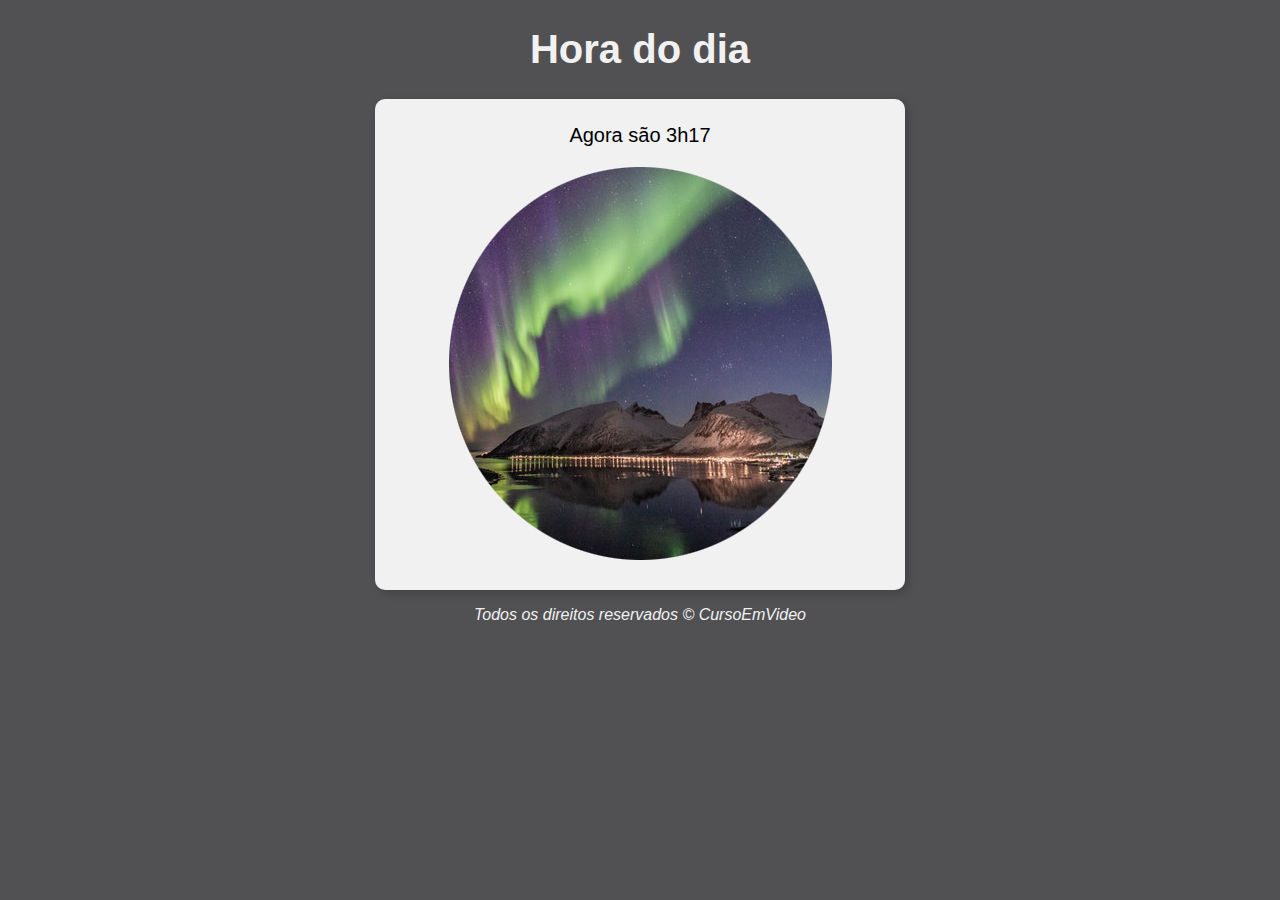
<file: MODULO-D/01_HORAS/index.html>
<!DOCTYPE html>
<html lang="pt-BR">
<head>
    <meta charset="UTF-8">
    <meta name="viewport" content="width=device-width, initial-scale=1.0">
    <link rel="stylesheet" href="estilo.css">
    <title>Modelo de Exercício</title>
</head>
<body onload="carregar()">
    
    <header>
        <h1>Hora do dia</h1>
    </header>

    <section>
        <div id="msg">
            Aqui vai a mensagem
        </div>
        <div id="foto">
            <img id="img" src="img/manha.png" alt="Foto do dia">
        </div>
    </section>

    <footer>
        <p>Todos os direitos reservados &copy; CursoEmVideo</p>
    </footer>
    <script src="script.js"></script>
</body>
</html>
</file>
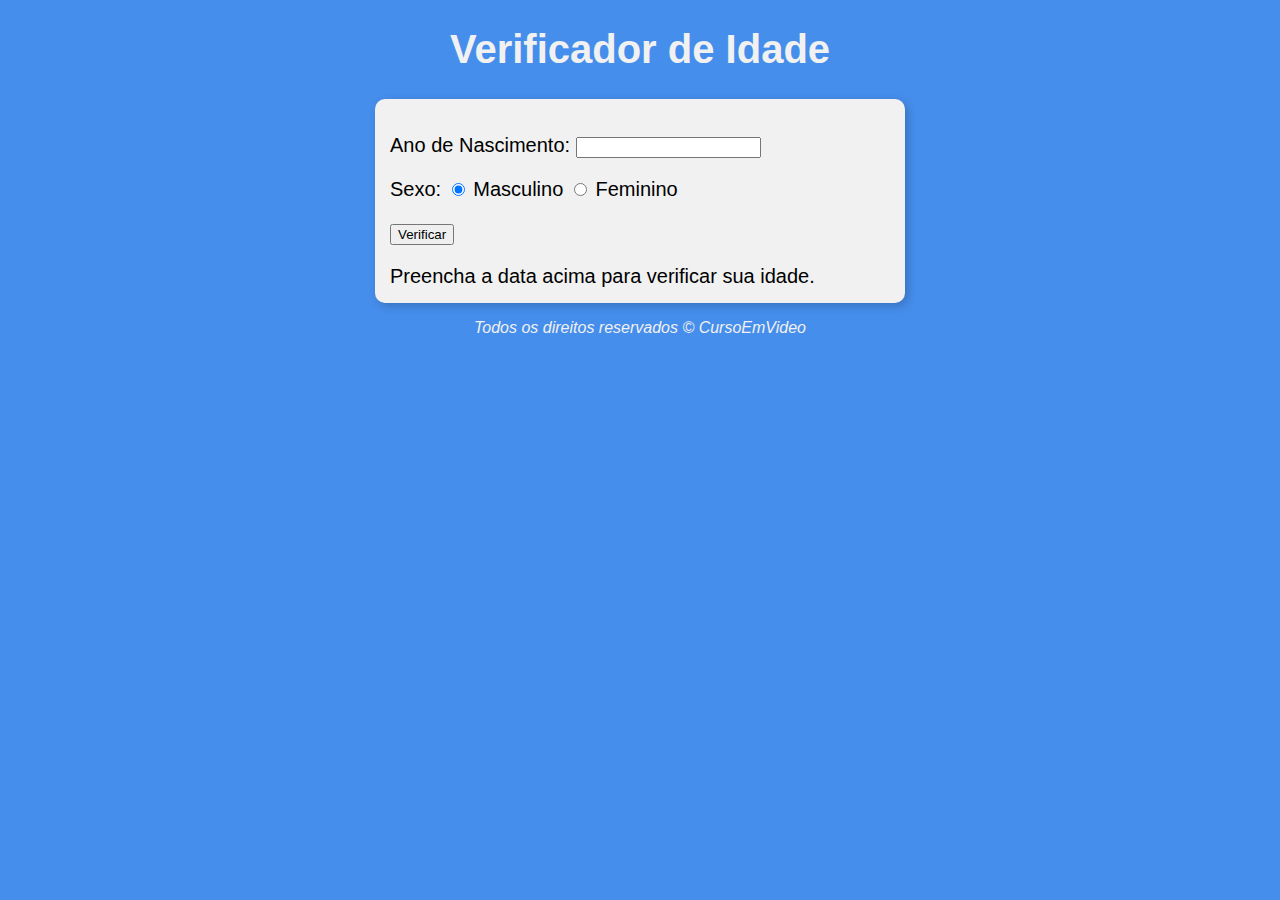
<file: MODULO-D/02_IDADE/index.html>
<!DOCTYPE html>
<html lang="pt-BR">
<head>
    <meta charset="UTF-8">
    <meta name="viewport" content="width=device-width, initial-scale=1.0">
    <link rel="stylesheet" href="estilo.css">
    <title>Verificador de Idade</title>
</head>
<body>
    
    <header>
        <h1>Verificador de Idade</h1>
    </header>

    <section>
        <div>
            <p>
                Ano de Nascimento:
                <input type="number" name="txtAno" id="txtAno" min="0">
            </p>
            <p>
                Sexo:
                <input type="radio" name="radioSex" id="masc" checked>
                <label for="masc">Masculino</label>
                <input type="radio" name="radioSex" id="fem">
                <label for="fem">Feminino</label>
            </p>
            <p>
                <input type="button" value="Verificar" onclick="verificar()">
            </p>

        </div>
        
        <div id="resultado">
            Preencha a data acima para verificar sua idade.
        </div>
    </section>

    <footer>
        <p>Todos os direitos reservados &copy; CursoEmVideo</p>
    </footer>
    <script src="script.js"></script>
</body>
</html>
</file>
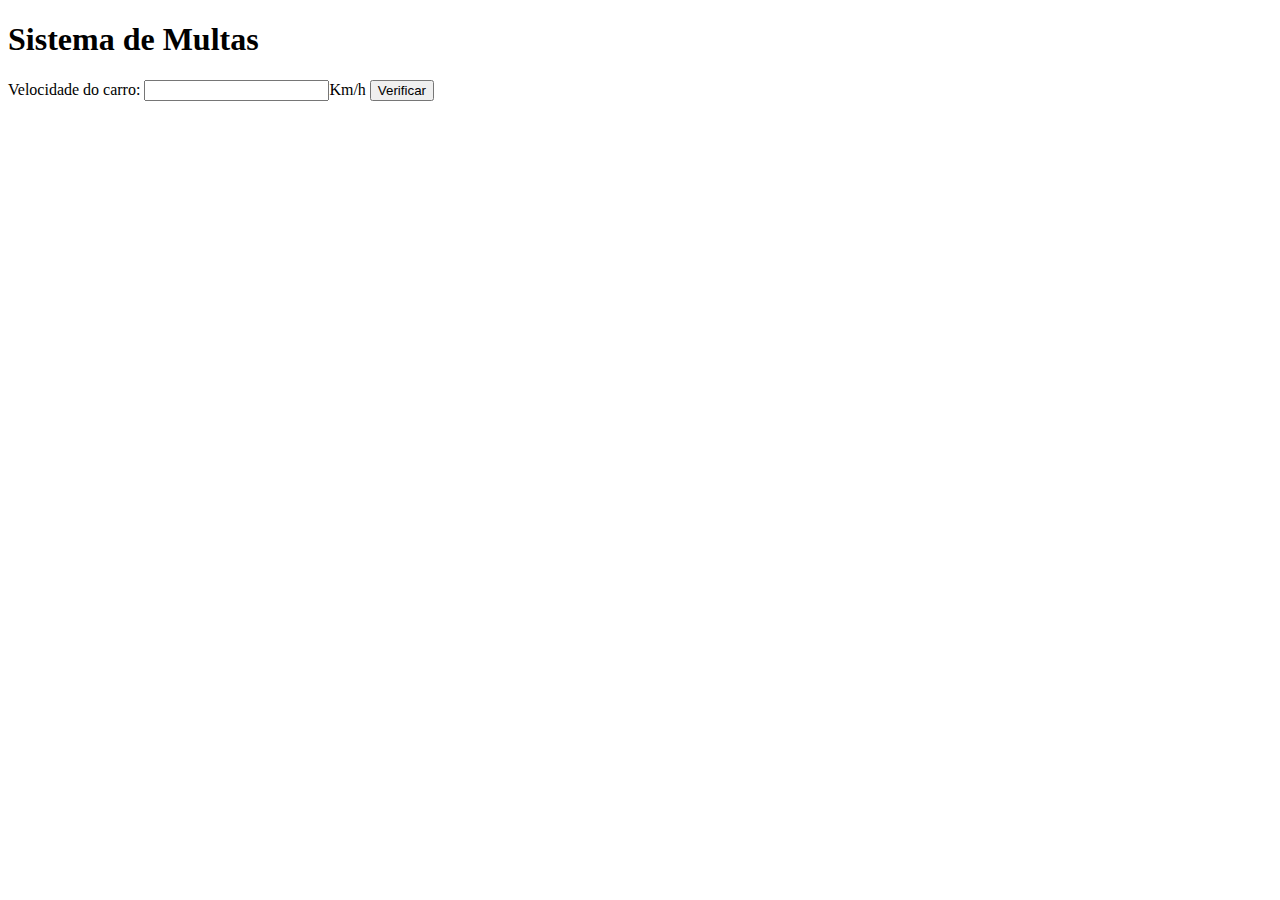
<file: 01_Multas.html>
<!DOCTYPE html>
<html lang="pt-BR">
<head>
    <meta charset="UTF-8">
    <meta name="viewport" content="width=device-width, initial-scale=1.0">
    <title>JavaScript</title>
</head>
<body>
    <h1>Sistema de Multas</h1>
    Velocidade do carro: <input type="number" name="velocidadeDigitada" id="velocidadeDigitada">Km/h 
    <input type="button" value="Verificar" onclick="calcular()">
    <div id="resposta"></div>

    <script>
        function calcular() {
            var texto = window.document.querySelector('input#velocidadeDigitada')
            var resposta = window.document.querySelector('div#resposta')
            var velocidade = Number(texto.value)

            resposta.innerHTML = `<p>Sua velocidade atual é de <strong>${velocidade} Km/h </strong></p>`
            if (velocidade > 60) {
                resposta.innerHTML += `<p>Você foi <strong>MULTADO!</strong>`
            }
            resposta.innerHTML += `<p>Dirija com cinto de segurança</p>`
        }
    </script>
</body>
</html>
</file>
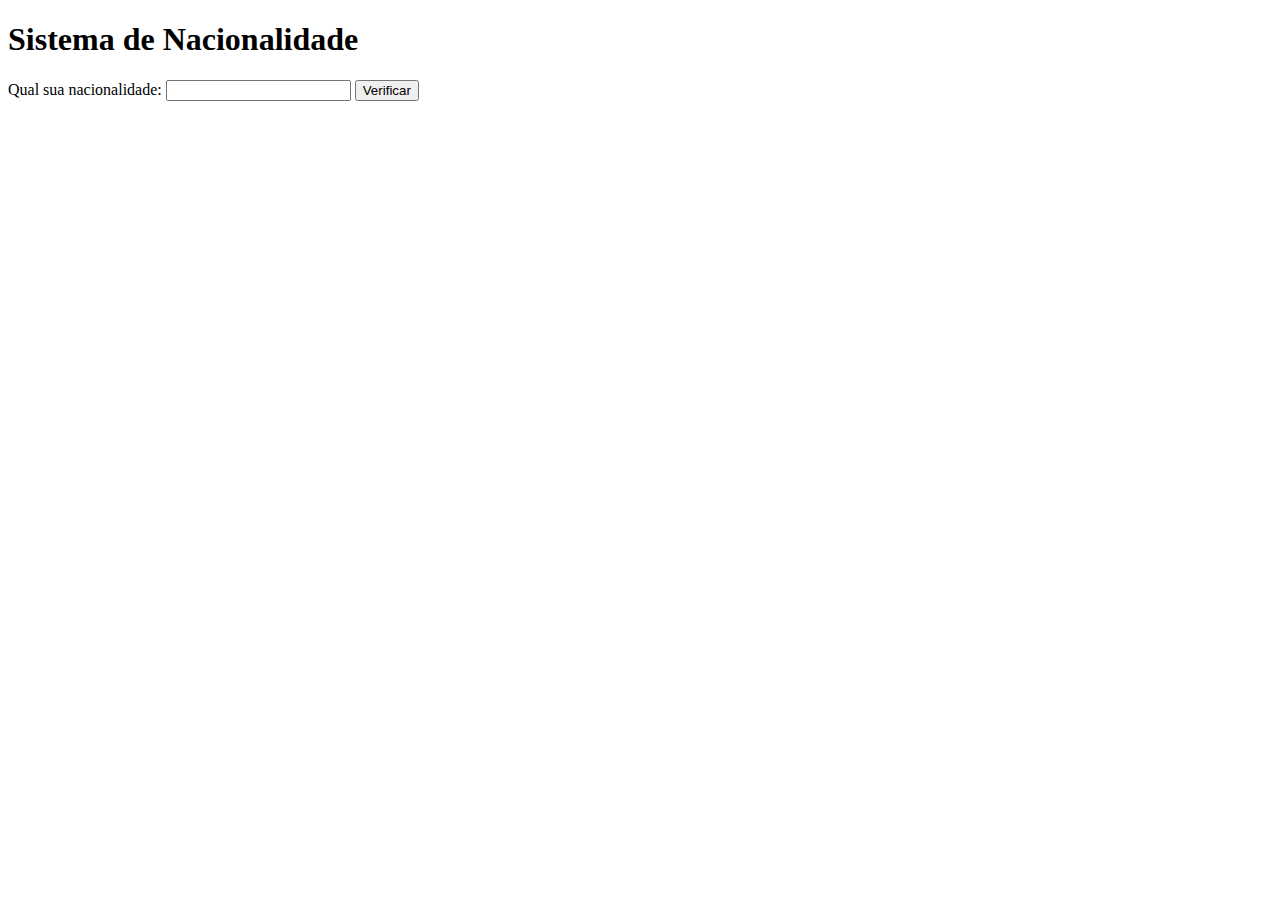
<file: 02_Nacionalidade.html>
<!DOCTYPE html>
<html lang="pt-BR">
<head>
    <meta charset="UTF-8">
    <meta name="viewport" content="width=device-width, initial-scale=1.0">
    <title>JavaScript</title>
</head>
<body>
    <h1>Sistema de Nacionalidade</h1>
    Qual sua nacionalidade: <input type="text" name="nacionalidade" id="nacionalidade"> 
    <input type="button" value="Verificar" onclick="verificar()">
    <div id="resposta"></div>

    <script>
        function verificar() {
            var texto = window.document.querySelector('input#nacionalidade')
            var resposta = window.document.querySelector('div#resposta')
            var nacionalidade = texto.value

            if (nacionalidade == 'Brasil') {
                resposta.innerHTML = `<p>Voce é <strong>brasileiro!</strong></p>`
            } else {
                resposta.innerHTML = `<p>Voce é <strong>estrangeiro!</strong></p>`
            }
        }
    </script>
</body>
</html>
</file>
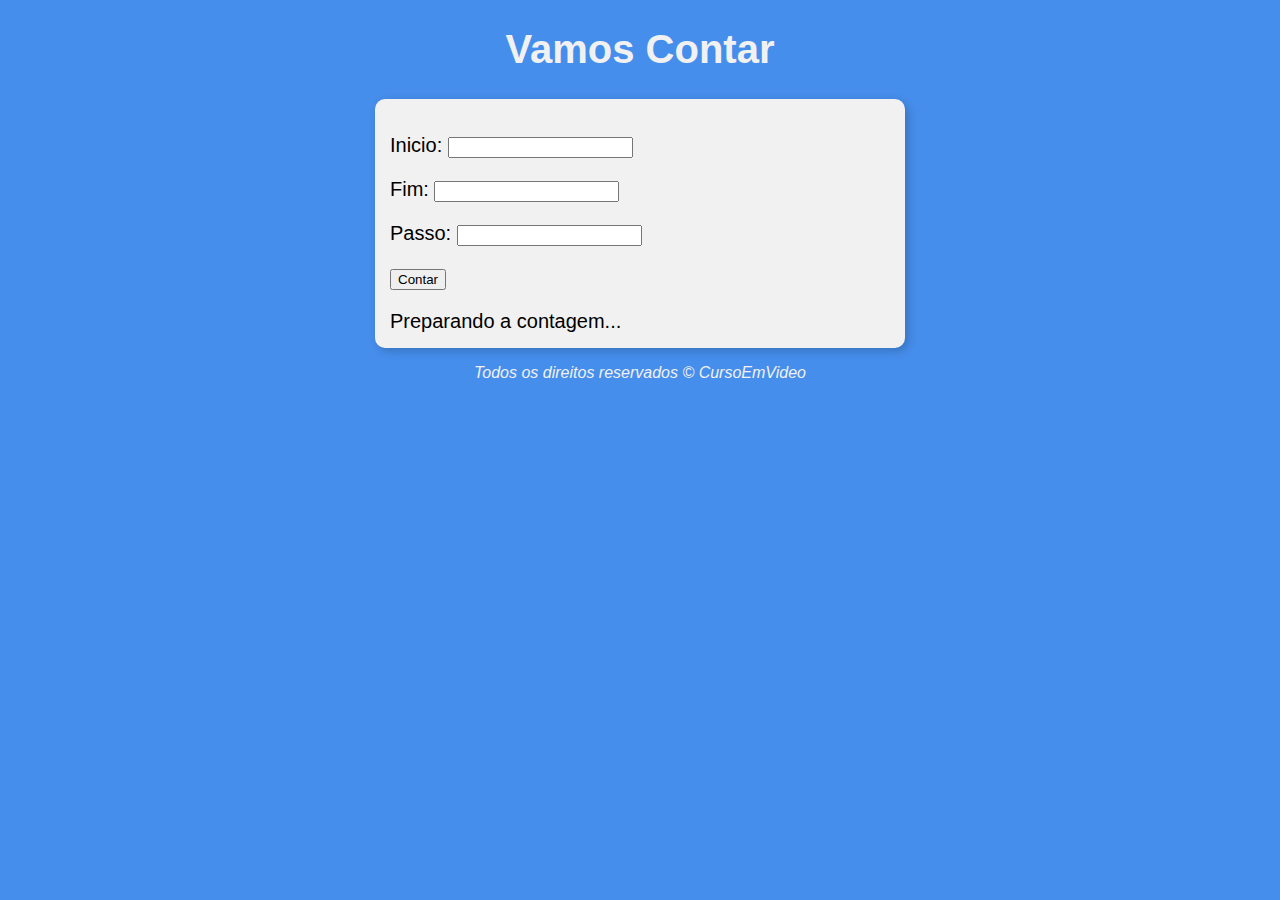
<file: MODULO-E/01_VAMOS_CONTAR/modelo.html>
<!DOCTYPE html>
<html lang="pt-BR">
<head>
    <meta charset="UTF-8">
    <meta name="viewport" content="width=device-width, initial-scale=1.0">
    <link rel="stylesheet" href="estilo.css">
    <title>Vamos Contar</title>
</head>
<body>
    
    <header>
        <h1>Vamos Contar</h1>
    </header>

    <section>
        <div id="dados">
            <p>Inicio: <input type="number" name="inicio" id="inicio"></p>
            <p>Fim: <input type="number" name="fim" id="fim"></p>
            <p>Passo: <input type="number" name="passo" id="passo"></p>
            <p><button type="submit" onclick="contar()">Contar</button></p>
        </div>
        <div id="resultado">Preparando a contagem...</div>
    </section>

    <footer>
        <p>Todos os direitos reservados &copy; CursoEmVideo</p>
    </footer>
    <script src="script.js"></script>
</body>
</html>
</file>
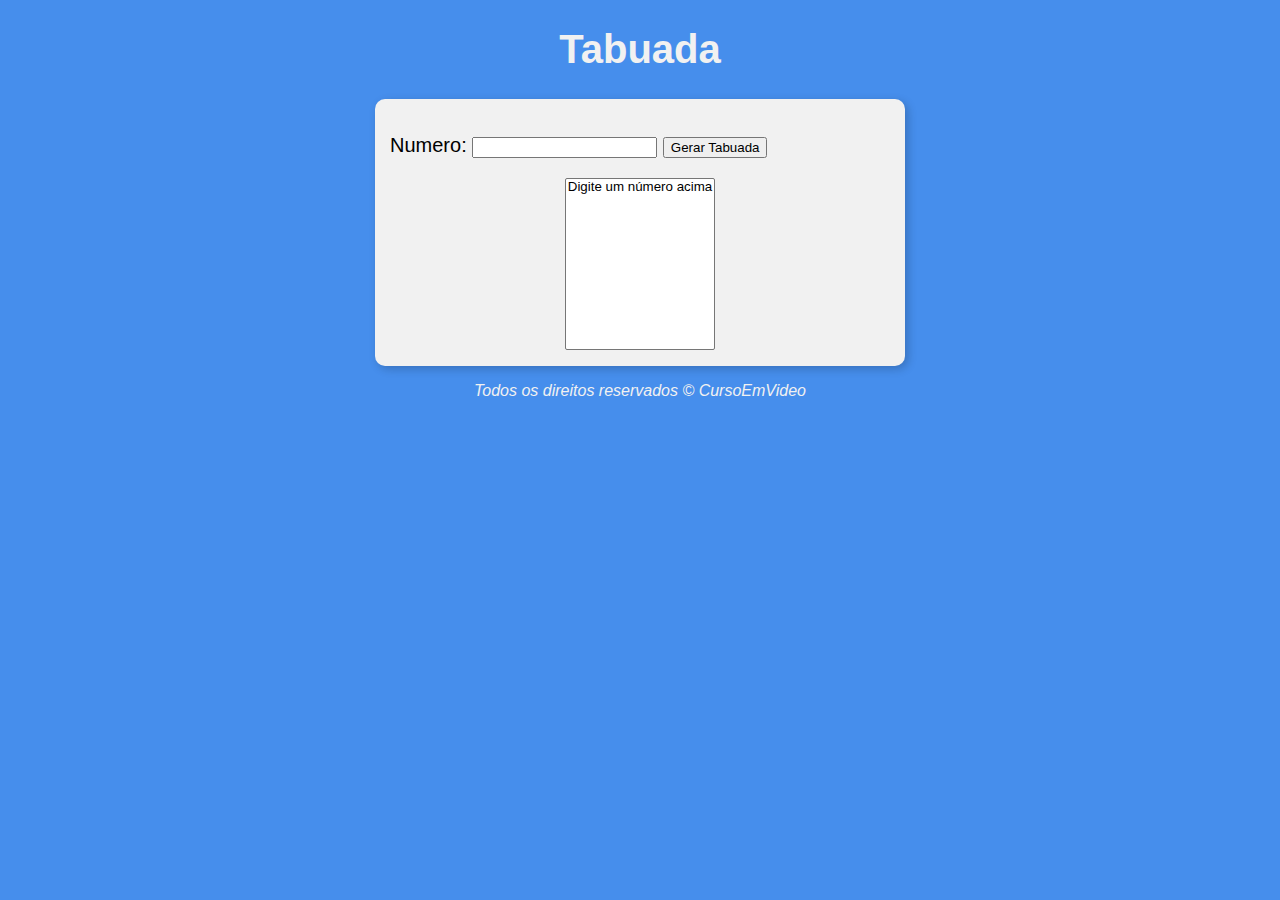
<file: MODULO-E/02_TABUADA/modelo.html>
<!DOCTYPE html>
<html lang="pt-BR">
<head>
    <meta charset="UTF-8">
    <meta name="viewport" content="width=device-width, initial-scale=1.0">
    <link rel="stylesheet" href="estilo.css">
    <title>Tabuada</title>
</head>
<body>
    
    <header>
        <h1>Tabuada</h1>
    </header>

    <section>
        <div>
            <p>
                Numero: <input type="number" name="numero" id="numero">
                <button type="submit" onclick="gerarTabuada()">Gerar Tabuada</button>
            </p>
        </div>
        <div id="resultado">
            <select name="tabuada" id="tabuada" size="10">
                <option>Digite um número acima</option>
            </select>
        </div>
    </section>

    <footer>
        <p>Todos os direitos reservados &copy; CursoEmVideo</p>
    </footer>

    <script src="script.js"></script>

</body>
</html>
</file>
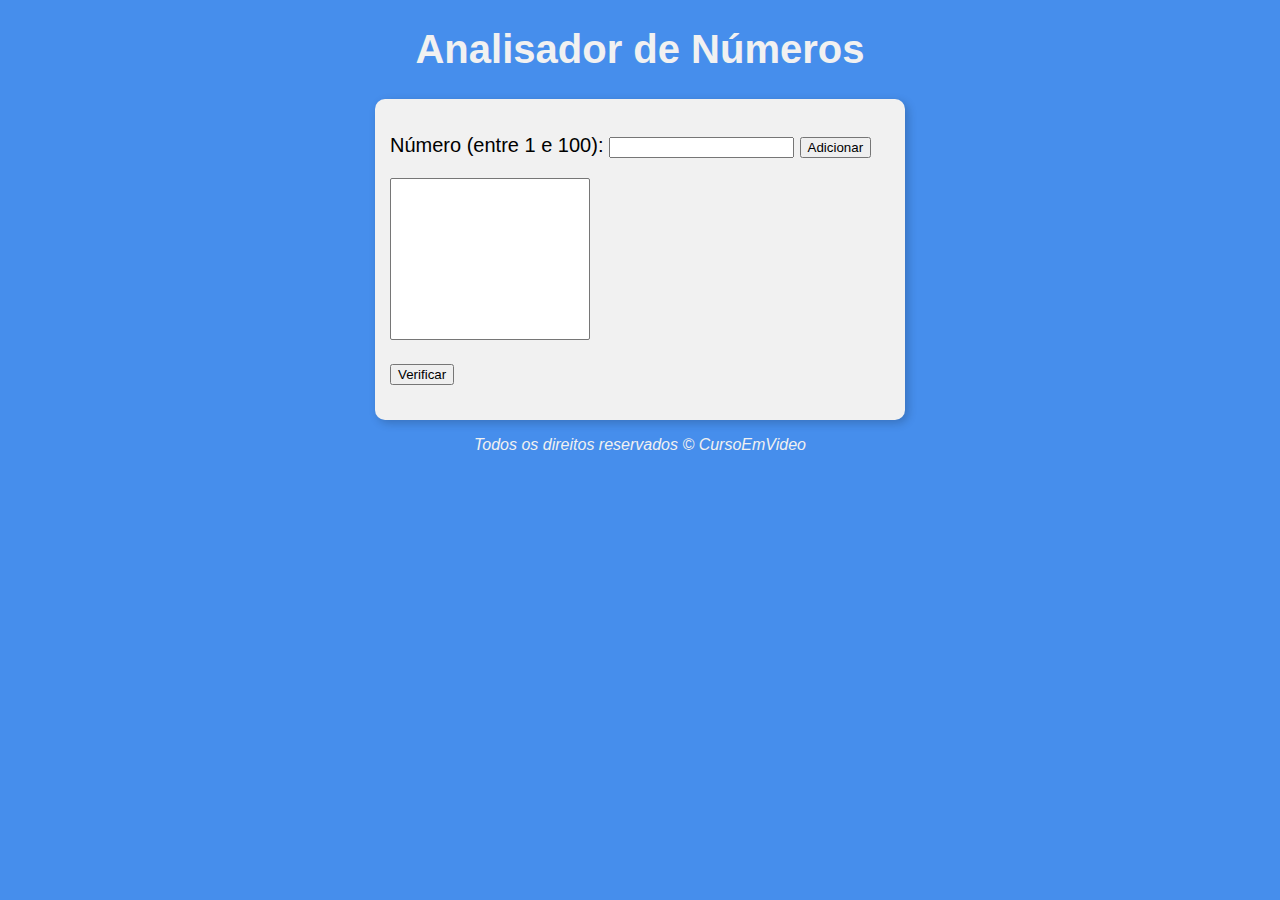
<file: MODULO-F/01_NUMEROS/modelo.html>
<!DOCTYPE html>
<html lang="pt-BR">
<head>
    <meta charset="UTF-8">
    <meta name="viewport" content="width=device-width, initial-scale=1.0">
    <link rel="stylesheet" href="estilo.css">
    <title>Analisador de Número</title>
</head>
<body>
    
    <header>
        <h1>Analisador de Números</h1>
    </header>

    <section>
        <div id="numero">
            <p>
                Número (entre 1 e 100): 
                <input type="number" name="inputNum" id="inputNum">
                <button type="submit" onclick="adicionar()">Adicionar</button>
            </p>
            <p><select name="numList" id="numList" size="10"></select></p>
            <p><button type="submit" onclick="analisar()">Verificar</button></p>
        </div>
        <div id="resultado">           
            
        </div>
    </section>

    <footer>
        <p>Todos os direitos reservados &copy; CursoEmVideo</p>
    </footer>
    <script src="script.js"></script>
</body>
</html>
</file>
<file: MODULO-D/01_HORAS/estilo.css>
body {
  background: rgb(70, 142, 236);
  font: normal 15pt Arial;
}

header {
  color: #f1f1f1;
  text-align: center;
}

section {
  background: #f1f1f1;
  border-radius: 10px;
  padding: 15px;
  width: 500px;
  margin: auto;
  box-shadow: 3px 3px 10px rgba(0, 0, 0, 0.2);
}

div {
  text-align: center;
  padding: 10px;
}

footer {
  color: #f1f1f1;
  text-align: center;
  font-style: italic;
  font-size: 12pt;
}
</file>
<file: MODULO-D/02_IDADE/estilo.css>
body {
  background: rgb(70, 142, 236);
  font: normal 15pt Arial;
}

header {
  color: #f1f1f1;
  text-align: center;
}

section {
  background: #f1f1f1;
  border-radius: 10px;
  padding: 15px;
  width: 500px;
  margin: auto;
  box-shadow: 3px 3px 10px rgba(0, 0, 0, 0.2);
}

footer {
  color: #f1f1f1;
  text-align: center;
  font-style: italic;
  font-size: 12pt;
}
</file>
<file: MODULO-E/01_VAMOS_CONTAR/estilo.css>
body {
  background: rgb(70, 142, 236);
  font: normal 15pt Arial;
}

header {
  color: #f1f1f1;
  text-align: center;
}

section {
  background: #f1f1f1;
  border-radius: 10px;
  padding: 15px;
  width: 500px;
  margin: auto;
  box-shadow: 3px 3px 10px rgba(0, 0, 0, 0.2);
}

footer {
  color: #f1f1f1;
  text-align: center;
  font-style: italic;
  font-size: 12pt;
}
</file>
<file: MODULO-E/02_TABUADA/estilo.css>
body {
  background: rgb(70, 142, 236);
  font: normal 15pt Arial;
}

header {
  color: #f1f1f1;
  text-align: center;
}

section {
  background: #f1f1f1;
  border-radius: 10px;
  padding: 15px;
  width: 500px;
  margin: auto;
  box-shadow: 3px 3px 10px rgba(0, 0, 0, 0.2);
}

#resultado {
  text-align: center;
}

footer {
  color: #f1f1f1;
  text-align: center;
  font-style: italic;
  font-size: 12pt;
}
</file>
<file: MODULO-F/01_NUMEROS/estilo.css>
body {
  background: rgb(70, 142, 236);
  font: normal 15pt Arial;
}

header {
  color: #f1f1f1;
  text-align: center;
}

section {
  background: #f1f1f1;
  border-radius: 10px;
  padding: 15px;
  width: 500px;
  margin: auto;
  box-shadow: 3px 3px 10px rgba(0, 0, 0, 0.2);
}

select#numList {
  width: 200px;
}

footer {
  color: #f1f1f1;
  text-align: center;
  font-style: italic;
  font-size: 12pt;
}
</file>
